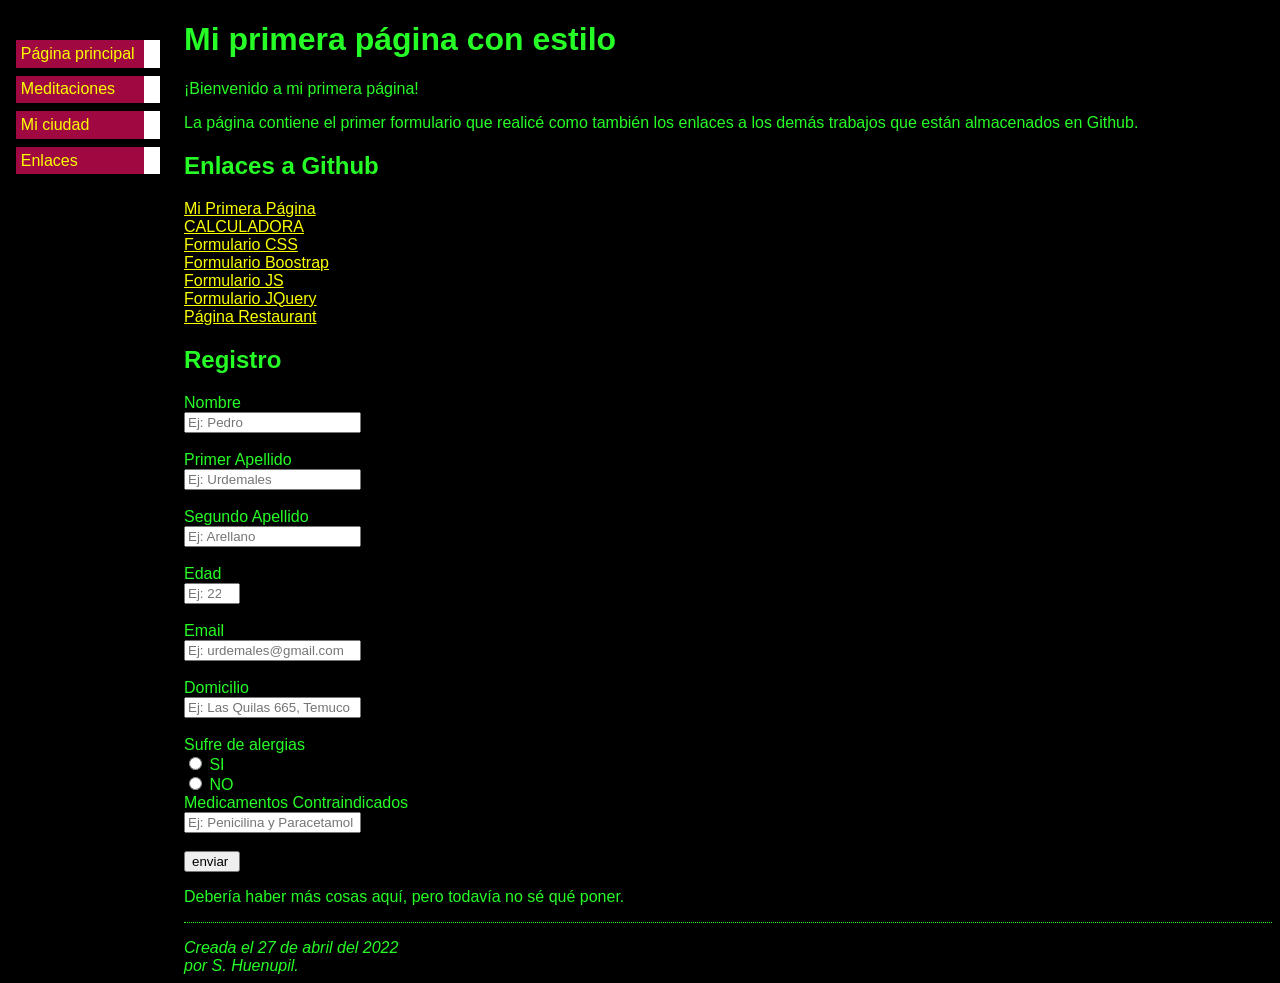
<file: index.html>
<!DOCTYPE html PUBLIC "-//W3C//DTD HTML 4.01//EN">
<html>

<head>
  <title>Mi primera página con estilo</title>
  <link rel="stylesheet" href="miestilo.css">
</head>

<body>

  <!-- Menú de navegación del sitio -->
  <ul class="navbar">
    <li><a href="indice.html">Página principal</a>
    <li><a href="meditaciones.html">Meditaciones</a>
    <li><a href="ciudad.html">Mi ciudad</a>
    <li><a href="enlaces.html">Enlaces</a>
  </ul>

  <!-- Contenido principal -->
  <h1>Mi primera página con estilo</h1>
  <section>
    <p>¡Bienvenido a mi primera página!</p>

    <p>La página contiene el primer formulario que realicé como también los enlaces a los demás trabajos 
      que están almacenados en Github.
    </p>

    <h2>Enlaces a Github</h2>

    <a href="Mi Primera Página/MiPrimeraPágina.html">Mi Primera Página</a><br>
    <a href="Calculadora/CALCULADORA/index.html">CALCULADORA</a><br>
    <a href="Formulario CSS/Formulario CSS.html">Formulario CSS</a><br>
    <a href="Formulario Boostrap/Formulario Boostrap.html">Formulario Boostrap</a><br>
    <a href="Formulario Registro JS/Formulario Registro JS.html">Formulario JS</a><br>
    <a href="Formulario Registro JQuery/Formulario Registro JQuery.html">Formulario JQuery</a><br>
    <a href="Página Restaurant - Nabar, Boostrap, JS/Boostrap 2 header.html">Página Restaurant</a>
    

  </section>

  <!-- Formulario -->
  <aside>
    <h2>Registro</h2>
    <form name="Registro" id="Registro" method="get" autocomplete="off">
      <label for="Nombre">Nombre</label><br>
      <input type="text" required placeholder="Ej: Pedro" title="Escriba su primer nombre" name="Nombre" id="Nombre"><br><br>


      <label for="Primer apellido">Primer Apellido</label><br>
      <input type="text" required placeholder="Ej: Urdemales" title="Escriba su primer apellido" su primer apellido"
        name="Primer apellido" id="Primer apellido"><br><br>

      <label for="Segundo apellido">Segundo Apellido</label><br>
      <input type="text" required placeholder="Ej: Arellano" title="Escriba su segundo apellido" name="Segundo apellido"
        id="Segundo apellido"><br><br>

      <label for="Edad">Edad</label><br>
      <input type="number" min="1" max="100" required placeholder="Ej: 22" title="Seleccione o escriba su edad" name="Edad" id="Edad"><br><br>

      <label for="Email">Email</label><br>
      <input type="email" required placeholder="Ej: urdemales@gmail.com" title="Escriba su dirección de email" name="Email"
        id="Email"><br><br>

      <label for="Dom">Domicilio</label><br>
      <input type="text" required placeholder="Ej: Las Quilas 665, Temuco"
        title="Especifique su dirección con: calle, número y ciudad" name="Dom" id="Dom"><br><br>

      <label for="aler">Sufre de alergias</label><br>
      <input type="radio" name=opción value="1"> SI<br>
      <input type="radio" name=opción value="2"> NO<br>
    

      <label for="Meds">Medicamentos Contraindicados</label><br>
      <input type="text" required placeholder="Ej: Penicilina y Paracetamol"
        title="En caso de no tener Medicamentos Contraindicados, solo escribir 'NO'" name="Meds" id="Meds"><br><br>

      <input type="submit" value="enviar ">
    </form>
  </aside>



  <p>Debería haber más cosas aquí, pero todavía no sé
    qué poner.

    <!-- fecha y creador -->
  <address>Creada el 27 de abril del 2022
    <br>por S. Huenupil.
  </address>

</body>

</html>
</file>
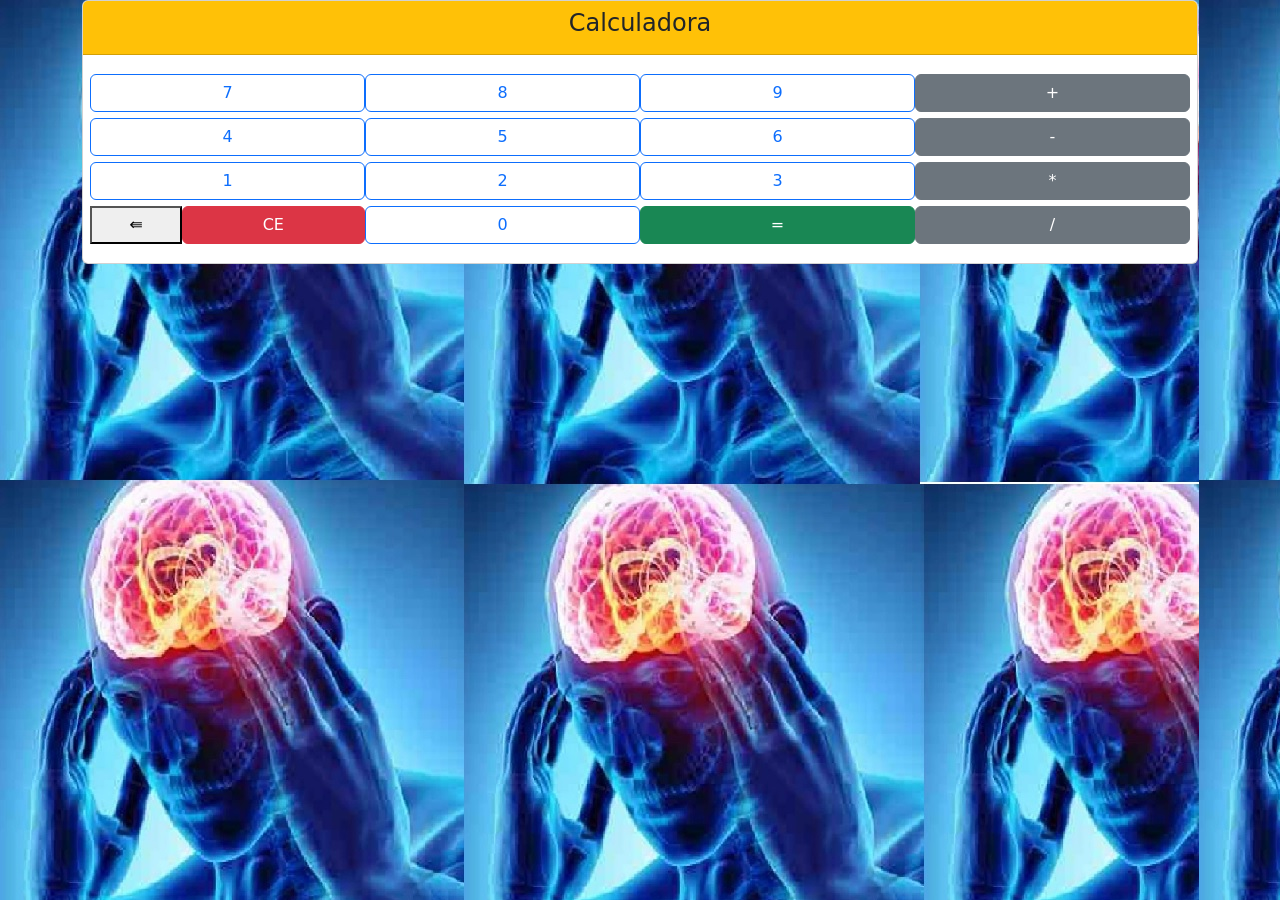
<file: Calculadora/CALCULADORA/index.html>
<!DOCTYPE html>
<html lang="es">

<head>
	<meta charset="UTF-8">
	<title>Calculadora</title>
	<meta name="viewport" 
	content="width=device-width, user-scalable=no, initial-scale=1.0, maximum-scale=1.0, minimum-scale=1.0">
	<link href="https://cdn.jsdelivr.net/npm/bootstrap@5.1.3/dist/css/bootstrap.min.css" 
	rel="stylesheet" integrity="sha384-1BmE4kWBq78iYhFldvKuhfTAU6auU8tT94WrHftjDbrCEXSU1oBoqyl2QvZ6jIW3" 
	crossorigin="anonymous">
	<script type="text/javascript" src="calculadora.js"></script>
	
</head>

<body background="data.jpg" onload="loescrito();">
	<div class="container" >
		<div class="card">
			<div class="card-header bg-warning">
				<h4 align=center>Calculadora</h4>
				
				<div class="input-group input-group-sm row">
 					 <span class="input-group-addon col-lg-12" id="resultado"></span>
  				</div>
			</div>	
			<div class="card-body">
				<div class="row" style="padding: 3px;">
					<button id="siete" type="button" class="btn btn-outline-primary col-lg-3 col-md-3 col-xs-3">7</button>
					<button id="ocho" type="button" class="btn btn-outline-primary col-lg-3 col-md-3 col-xs-3">8</button>
					<button id="nueve" type="button" class="btn btn-outline-primary col-lg-3 col-md-3 col-xs-3">9</button>
					<button id="suma" type="button" class="btn btn-secondary col-lg-3 col-md-3 col-xs-3">+</button>
				</div>
				<div class="row" style="padding: 3px;">
					<button id="cuatro" type="button" class="btn btn-outline-primary col-lg-3 col-md-3 col-xs-3">4</button>
					<button id="cinco" type="button" class="btn btn-outline-primary col-lg-3 col-md-3 col-xs-3">5</button>
					<button id="seis" type="button" class="btn btn-outline-primary col-lg-3 col-md-3 col-xs-3">6</button>
					<button id="resta" type="button" class="btn btn-secondary col-lg-3 col-md-3 col-xs-3">-</button>
				</div>
				<div class="row" style="padding: 3px;">
					<button id="uno" type="button" class="btn btn-outline-primary col-lg-3 col-md-3 col-xs-3">1</button>
					<button id="dos" type="button" class="btn btn-outline-primary col-lg-3 col-md-3 col-xs-3">2</button>
					<button id="tres" type="button" class="btn btn-outline-primary col-lg-3 col-md-3 col-xs-3">3</button>
					<button id="multiplicacion" type="button" class="btn btn-secondary col-lg-3 col-md-3 col-xs-3">*</button>
				</div>
				<div class="row" style="padding: 3px;">
					<button id="borrar" type="button" class="bi bi-arrow-left col-lg-1 col-md-1 col-xs-1">&lAarr;</button>
					<button id="reset" type="button" class="btn btn-danger col-lg-2 col-md-2 col-xs-2">CE</button>
					<button id="cero" type="button" class="btn btn-outline-primary col-lg-3 col-md-3 col-xs-3">0</button>
					<button id="igual" type="button" class="btn btn-success col-lg-3 col-md-3 col-xs-3">=</button>
					<button id="division" type="button" class="btn btn-secondary col-lg-3 col-md-3 col-xs-3">/</button>
				</div>
			</div>
		</div>
	</div>
</body>
</html>
</file>
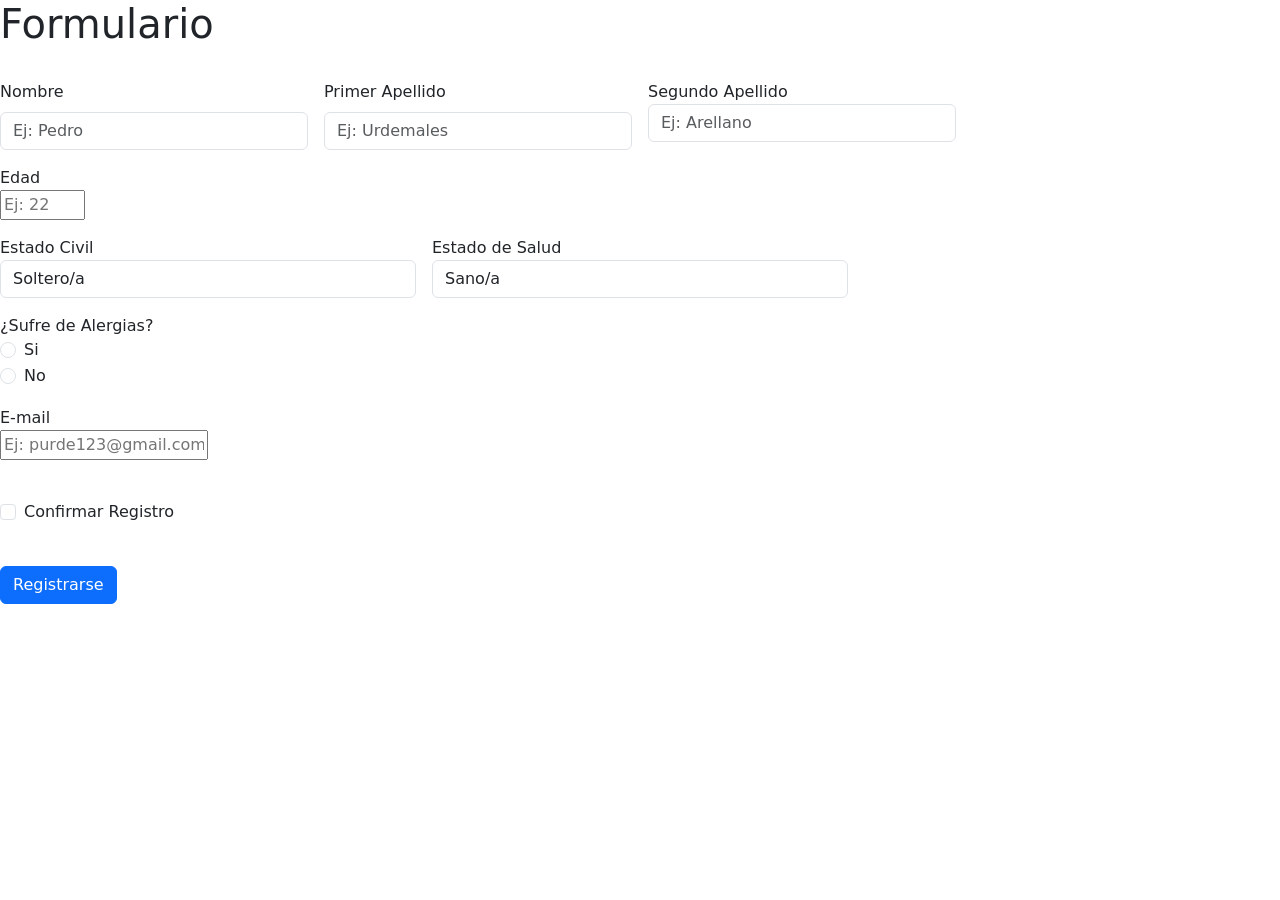
<file: Formulario Boostrap/Formulario Boostrap.html>
<!-- Tarea 3 -->

<!doctype html>
<html lang="en">

<head>
    <!-- Required meta tags -->
    <meta charset="utf-8">
    <meta name="viewport" content="width=device-width, initial-scale=1">

    <!-- Bootstrap CSS -->
    <link href="https://cdn.jsdelivr.net/npm/bootstrap@5.1.3/dist/css/bootstrap.min.css" rel="stylesheet"
        integrity="sha384-1BmE4kWBq78iYhFldvKuhfTAU6auU8tT94WrHftjDbrCEXSU1oBoqyl2QvZ6jIW3" crossorigin="anonymous">

    <title>Datos</title>
</head>

<body>

    <h1>Formulario</h1><br>

    <!-- Option 1: Bootstrap Bundle with Popper -->
    <script src="https://cdn.jsdelivr.net/npm/bootstrap@5.1.3/dist/js/bootstrap.bundle.min.js"
        integrity="sha384-ka7Sk0Gln4gmtz2MlQnikT1wXgYsOg+OMhuP+IlRH9sENBO0LRn5q+8nbTov4+1p"
        crossorigin="anonymous"></script>



    <form class="row g-3">
        <div class="col-md-3">
            <label for="Nombre" class="form-label">Nombre</label>
            <input type="text" class="form-control" required placeholder="Ej: Pedro" title="Escriba su primer nombre"
                name="Nombre" id="Nombre">
            <div class="valid-feedback">
                Bien!
            </div>
        </div>


        <div class="col-md-3">
            <label for="Primer apellido" class="form-label">Primer Apellido</label>
            <input type="text" class="form-control" required placeholder="Ej: Urdemales"
                title="Escriba su primer apellido" name="Primer apellido" id="Primer apellido">
            <div class="valid-feedback">
                Bien!
            </div>
        </div>


        <div class="col-md-3">
            <label for="Segundo apellido">Segundo Apellido</label>
            <input type="text" class="form-control" required placeholder="Ej: Arellano"
                title="Escriba su segundo apellido" name="Segundo apellido" id="Segundo apellido">
            <div class="valid-feedback">
                Bien!
            </div>
        </div>


        <div class="col-md4">
            <div><label for="Edad">Edad</label><br>
                <input type="number" min="18" max="100" required placeholder="Ej: 22"
                    title="Seleccione o escriba su edad" name="Edad" id="Edad">
            </div>
        </div>

        <div class="col-md-4">
            <div class="form-group">
                <label for="Estado Civil">Estado Civil</label>
                <select class="form-control">

                    <option>Soltero/a</option>
                    <option>Casado/a</option>
                    <option>Viudo/a</option>
                    <option>Divorciado/a</option>
                </select>
            </div>
        </div><br>
        <div class="col-md-4">
            <div class="form-group">
                <label for="Estado de Salud">Estado de Salud</label>
                <select class="form-control">

                    <option>Sano/a</option>
                    <option>Enfermo/a</option>

                </select>
            </div>
        </div><br>

        <div class="form group">
            <label class="form-check-label" for="Alergias">¿Sufre de Alergias?</label>

            <div class="form-check">

                <input class="form-check-input" type="radio" name="CasillaElegir" id="respuestasi">
                <label class="form-check-label" for="respuestasi">
                    Si
                </label>
            </div>

            <div class="form-check">

                <input class="form-check-input" type="radio" name="CasillaElegir" id="respuestano">
                <label class="form-check-label" for="respuestano">
                    No
                </label>
            </div>
        </div><br>

        <div class="form-row">
            <div class="col-md-6">
                <div><label for="E-mail">E-mail</e-mail></label><br>
                    <input type="email" required placeholder="Ej: purde123@gmail.com"
                        title="Escibra su dirección de e-mail" name="E-mail" id="E-mail"><br><br>
                </div>
            </div>
        </div>
        <div class="col-12">
            <div class="form-check">
                <label for="form-check-input" for="CasillaConfirm">
                    Confirmar Registro</label>
                <input class="form-check-input" type="checkbox" id="CasillaConfirm" required><br><br>
                <div class="invalid-feedback">
                    Debes Confirmar el Registro antes de continuar.
                </div>
            </div>
        </div>
        <div><button type="submit" class="btn btn-primary">Registrarse</button>

        </div>

    </form>
</body>
</file>
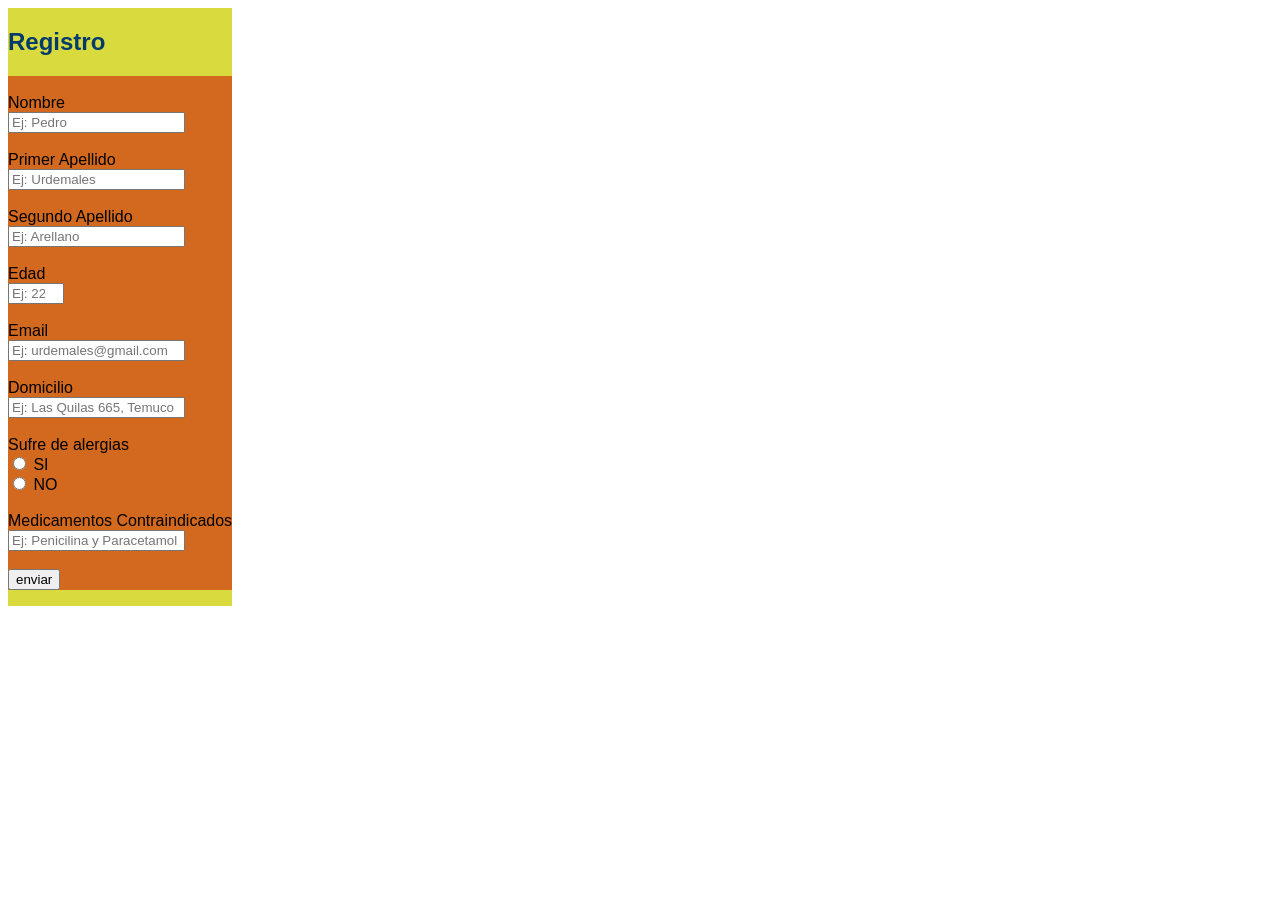
<file: Formulario CSS/Formulario CSS.html>
<html>
    
<!-- Formulario -->

<style type="text/css">
  section {font-family: Verdana, Geneva, Tahoma, sans-serif;
    color: rgb(1, 59, 107);
    background-color: #d8da3d; position:absolute;
  }
  form {font-family: Arial, Helvetica, sans-serif;
  color: rgb(0, 0, 0); background-color: chocolate;}
    
</style>


<section>
    <h2>Registro</h2>
    
    <form name="Registro" id="Registro" method="get" autocomplete="off">
      <br><label for="Nombre">Nombre</label><br>
      <input type="text" required placeholder="Ej: Pedro" title="Escriba su primer nombre" name="Nombre" id="Nombre"><br><br>
      <form>
        <div class="form-row">
          <div class="col-md-4 mb-3">

      <label for="Primer apellido">Primer Apellido</label><br>
      <input type="text" required placeholder="Ej: Urdemales" title="Escriba su primer apellido" su primer apellido"
        name="Primer apellido" id="Primer apellido"><br><br>

      <label for="Segundo apellido">Segundo Apellido</label><br>
      <input type="text" required placeholder="Ej: Arellano" title="Escriba su segundo apellido" name="Segundo apellido"
        id="Segundo apellido"><br><br>

      <label for="Edad">Edad</label><br>
      <input type="number" min="18" max="100" required placeholder="Ej: 22" title="Seleccione o escriba su edad" name="Edad" id="Edad"><br><br>

      <label for="Email">Email</label><br>
      <input type="email" required placeholder="Ej: urdemales@gmail.com" title="Escriba su dirección de email" name="Email"
        id="Email"><br><br>

      <label for="Dom">Domicilio</label><br>
      <input type="text" required placeholder="Ej: Las Quilas 665, Temuco"
        title="Especifique su dirección con: calle, número y ciudad" name="Dom" id="Dom"><br><br>

      <label for="aler">Sufre de alergias</label><br>
      <input type="radio" name=opción value="1"> SI<br>
      <input type="radio" name=opción value="2"> NO<br><br>
    

      <label for="Meds">Medicamentos Contraindicados</label><br>
      <input type="text" required placeholder="Ej: Penicilina y Paracetamol"
        title="En caso de no tener Medicamentos Contraindicados, solo escribir 'NO'" name="Meds" id="Meds"><br><br>

      <input type="submit" value="enviar" name="enviar" id="enviar">

    </form>
 </section>

  </html>
</file>
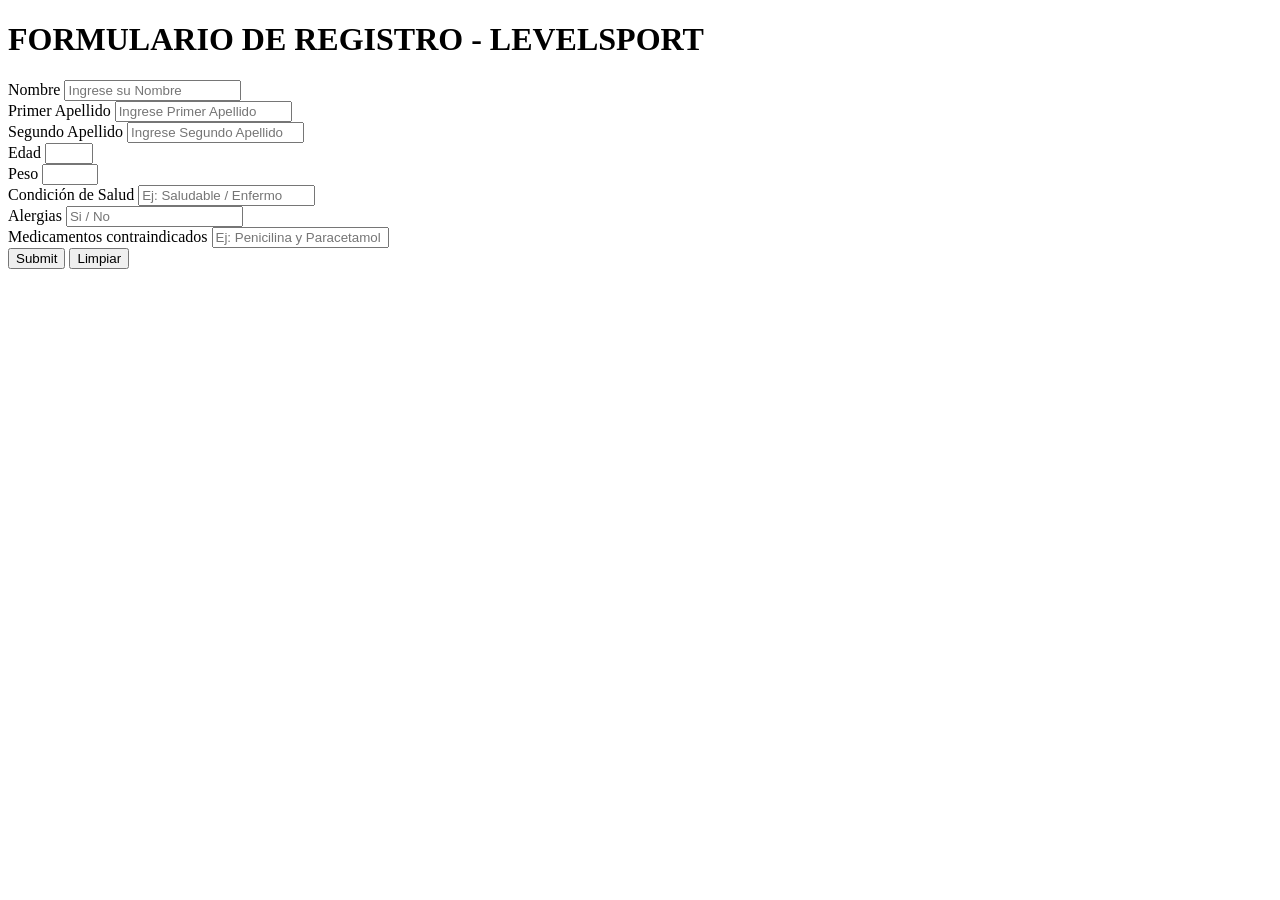
<file: Formulario Registro JS/Formulario Registro JS.html>
<!DOCTYPE html>
<html>

<head>

</head>

<body>
    <h1>FORMULARIO DE REGISTRO - LEVELSPORT</h1>


    <form>
        <div class="row">

            <div class="col col-md-3">
                <label for="nombre">Nombre</label>
                <input id="nombre" type="text" name="nombre" placeholder="Ingrese su Nombre" required>
            </div>


            <div class="col col-md-3">
                <label for="apellido1">Primer Apellido</label>
                <input id="apellido1" type="text" name="apellido1" placeholder="Ingrese Primer Apellido" required>
            </div>

            <div class="col col-md-3">
                <label for="apellido2">Segundo Apellido</label>
                <input type="text" name="apellido2" id="apellido2" placeholder="Ingrese Segundo Apellido" required>
            </div>

            <div class="col col-md-3">
                <label for="edad">Edad</label>
                <input id="edad" type="number" name="edad" min="12" max="80" required title="Seleccione o escriba su edad">
            </div>

            <div class="col col-md-3">
                <label for="peso">Peso</label>
                <input id="peso" type="number" min="30" max="150" name="peso" required title="Seleccione o escriba su peso"><br>
            </div>

            <div class="col col-md-3">
                <label for="condicsalud">Condición de Salud</label>
                <input id="condicsalud" type="text" name="condicsalud" placeholder="Ej: Saludable / Enfermo" required>
            </div>

            <div class="col col-md-3">

                <label for="alergias">Alergias</label>
                <input type="text" name="alergias" id="alergias" placeholder="Si / No" required>
            </div>


            <div class="col col-md-3">

                <label for="medicamentos">Medicamentos contraindicados</label>
                <input type="text" name="medicamentos" id="medicamentos" placeholder="Ej: Penicilina y Paracetamol" required>
            </div>

            <input id="boton" type="submit">
            <input id="reset" type="reset" value="Limpiar">

        </div>

    </form>

    <script defer src="logica1.js"></script>


</body>


</html>
</file>
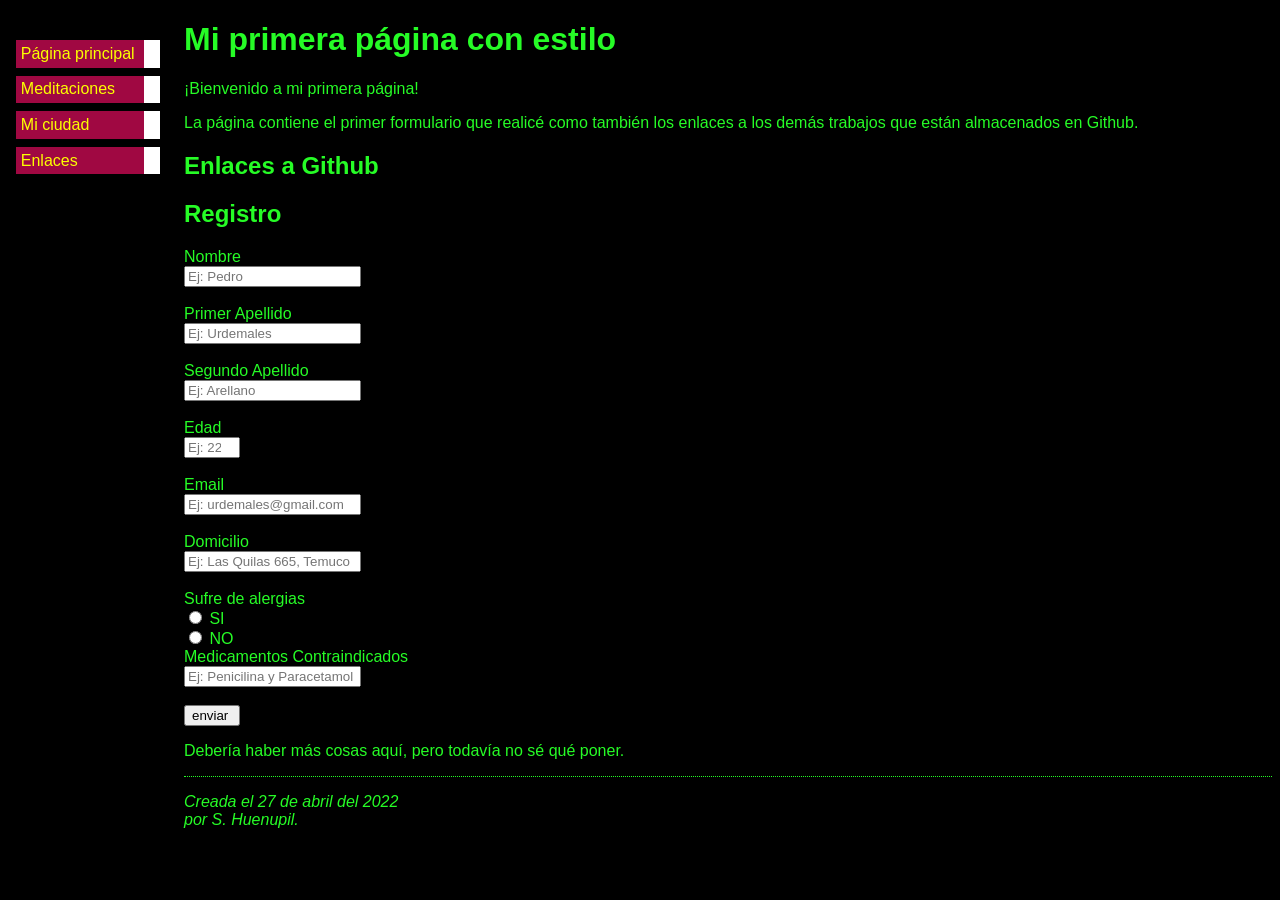
<file: Mi Primera Página/MiPrimeraPágina.html>
<!DOCTYPE html PUBLIC "-//W3C//DTD HTML 4.01//EN">
<html>

<head>
  <title>Mi primera página con estilo</title>
  <link rel="stylesheet" href="miestilo.css">
</head>

<body>

  <!-- Menú de navegación del sitio -->
  <ul class="navbar">
    <li><a href="indice.html">Página principal</a>
    <li><a href="meditaciones.html">Meditaciones</a>
    <li><a href="ciudad.html">Mi ciudad</a>
    <li><a href="enlaces.html">Enlaces</a>
  </ul>

  <!-- Contenido principal -->
  <h1>Mi primera página con estilo</h1>
  <section>
    <p>¡Bienvenido a mi primera página!</p>

    <p>La página contiene el primer formulario que realicé como también los enlaces a los demás trabajos 
      que están almacenados en Github.
    </p>

    <h2>Enlaces a Github</h2>

    <a href=""></a>
    

  </section>

  <!-- Formulario -->
  <aside>
    <h2>Registro</h2>
    <form name="Registro" id="Registro" method="get" autocomplete="off">
      <label for="Nombre">Nombre</label><br>
      <input type="text" required placeholder="Ej: Pedro" title="Escriba su primer nombre" name="Nombre" id="Nombre"><br><br>


      <label for="Primer apellido">Primer Apellido</label><br>
      <input type="text" required placeholder="Ej: Urdemales" title="Escriba su primer apellido" su primer apellido"
        name="Primer apellido" id="Primer apellido"><br><br>

      <label for="Segundo apellido">Segundo Apellido</label><br>
      <input type="text" required placeholder="Ej: Arellano" title="Escriba su segundo apellido" name="Segundo apellido"
        id="Segundo apellido"><br><br>

      <label for="Edad">Edad</label><br>
      <input type="number" min="1" max="100" required placeholder="Ej: 22" title="Seleccione o escriba su edad" name="Edad" id="Edad"><br><br>

      <label for="Email">Email</label><br>
      <input type="email" required placeholder="Ej: urdemales@gmail.com" title="Escriba su dirección de email" name="Email"
        id="Email"><br><br>

      <label for="Dom">Domicilio</label><br>
      <input type="text" required placeholder="Ej: Las Quilas 665, Temuco"
        title="Especifique su dirección con: calle, número y ciudad" name="Dom" id="Dom"><br><br>

      <label for="aler">Sufre de alergias</label><br>
      <input type="radio" name=opción value="1"> SI<br>
      <input type="radio" name=opción value="2"> NO<br>
    

      <label for="Meds">Medicamentos Contraindicados</label><br>
      <input type="text" required placeholder="Ej: Penicilina y Paracetamol"
        title="En caso de no tener Medicamentos Contraindicados, solo escribir 'NO'" name="Meds" id="Meds"><br><br>

      <input type="submit" value="enviar ">
    </form>
  </aside>



  <p>Debería haber más cosas aquí, pero todavía no sé
    qué poner.

    <!-- fecha y creador -->
  <address>Creada el 27 de abril del 2022
    <br>por S. Huenupil.
  </address>

</body>

</html>
</file>
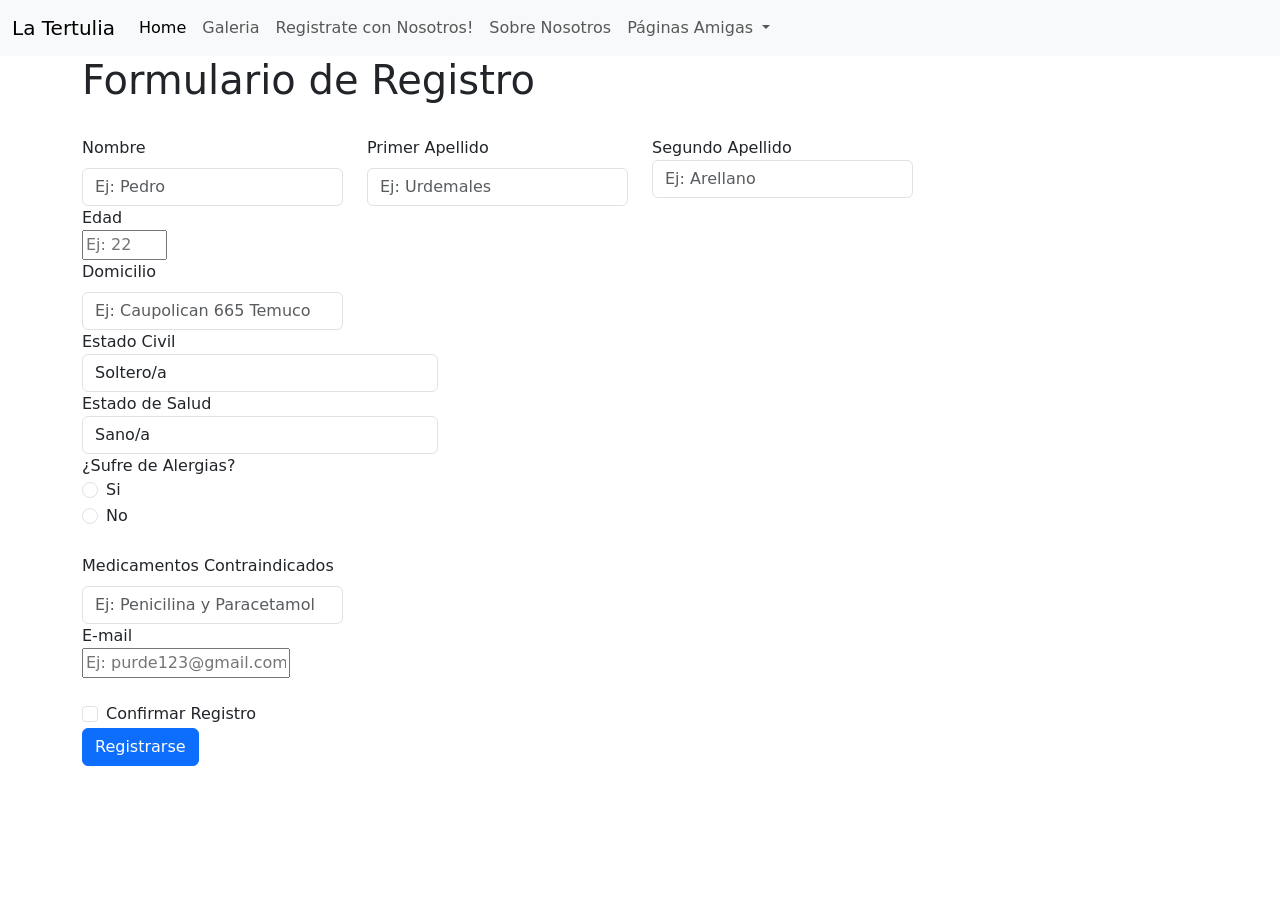
<file: Página Restaurant - Nabar, Boostrap, JS/formulario.html>
<!DOCTYPE html>
<html lang="en">
<head>
    <meta charset="UTF-8">
    <meta http-equiv="X-UA-Compatible" content="IE=edge">
    <meta name="viewport" content="width=device-width, initial-scale=1.0">
    <title>Formulario de Registro</title>
    <link href="https://cdn.jsdelivr.net/npm/bootstrap@5.1.3/dist/css/bootstrap.min.css" rel="stylesheet"
    integrity="sha384-1BmE4kWBq78iYhFldvKuhfTAU6auU8tT94WrHftjDbrCEXSU1oBoqyl2QvZ6jIW3" crossorigin="anonymous" />

    <script src="https://cdn.jsdelivr.net/npm/bootstrap@5.1.3/dist/js/bootstrap.bundle.min.js"
        integrity="sha384-ka7Sk0Gln4gmtz2MlQnikT1wXgYsOg+OMhuP+IlRH9sENBO0LRn5q+8nbTov4+1p"
        crossorigin="anonymous"></script>
</head>
<body>
<header>
    <nav class="navbar navbar-expand-lg navbar-light bg-light">
        <div class="container-fluid">
          <a class="navbar-brand" href="Boostrap 2 header.html">La Tertulia</a>
          <button class="navbar-toggler" type="button" data-bs-toggle="collapse" data-bs-target="#navbarNavAltMarkup" 
          aria-controls="navbarNavAltMarkup" aria-expanded="false" aria-label="Toggle navigation">
            <span class="navbar-toggler-icon"></span>
          </button>
          
          <div class="collapse navbar-collapse" id="navbarNavAltMarkup">
            <div class="navbar-nav">
              <a class="nav-link active" aria-current="page" href="Boostrap 2 header.html">Home</a>
              <a class="nav-link" href="galeria.html">Galeria</a>
              <a class="nav-link" href="formulario.html">Registrate con Nosotros!</a>
              <a class="nav-link" href="Sobre Nosotros.html">Sobre Nosotros</a>
              <li class="nav-item dropdown">
                <a class="nav-link dropdown-toggle" href="#" id="navbarDropdownMenuLink" 
                role="button" data-bs-toggle="dropdown" aria-expanded="false">
                  Páginas Amigas
                </a>
                <ul class="dropdown-menu" aria-labelledby="navbarDropdownMenuLink">
                  <li><a class="dropdown-item" href="https://dalealbo.cl/colocolo">DaleAlbo</a></li>
                  <li><a class="dropdown-item" href="https://educacioncontinua-otec.aiep.cl/login/index.php">AIEP Ed. Continua</a></li>
                </ul>
              </li>
            </div>
          </div>
        </div>
      </nav>
    </header>
    <main class="container">
      
    <h1>Formulario de Registro</h1><br>

    <!-- Option 1: Bootstrap Bundle with Popper -->
    
    <form>
        <div class="row">   
        <div class="col col-md-3">
                <label for="Nombre" class="form-label">Nombre</label>
                <input type="text" class="form-control" 
                required placeholder="Ej: Pedro"
                title="Escriba su primer nombre" name="Nombre" 
                id="Nombre">
                
            </div>


            <div class="col col-md-3">
                <label for="Primerapellido" class="form-label">Primer Apellido</label>
                <input type="text" class="form-control" 
                required placeholder="Ej: Urdemales"
                title="Escriba su primer apellido" name="Primer apellido" 
                id="Primerapellido">
                
            </div>


            <div class="col col-md-3">
                <label for="Segundoapellido">Segundo Apellido</label>
                <input type="text" class="form-control" 
                required placeholder="Ej: Arellano"
                title="Escriba su segundo apellido" name="Segundo apellido" 
                id="Segundoapellido">
                 
                </div>
              </div>

              <div class="row">
        <div class="col-md4">
            <div><label for="Edad">Edad</label><br>
                <input type="number" min="1" max="100" required placeholder="Ej: 22"
                    title="Seleccione o escriba su edad" 
                    name="Edad" id="Edad">
            </div>
        </div>
      </div>

      <div class="row">
        <div class="col-md-3">
          <label for="Domicilio" class="form-label">Domicilio</label>
          <input type="text" class="form-control" 
          required placeholder="Ej: Caupolican 665 Temuco"
          title="Escriba su Domicilio y Ciudad" name="Domicilio" 
          id="Domicilio">
           </div>
          </div>

          <div class="row">
        <div class="col-md-4">
            <div class="form-group">
                <label for="Estado Civil">Estado Civil</label>
                <select class="form-control">

                    <option>Soltero/a</option>
                    <option>Casado/a</option>
                    <option>Viudo/a</option>
                    <option>Divorciado/a</option>
                </select>
            </div>
        </div>

      </div>

      <div class="row">
        <div class="col-md-4">
            <div class="form-group">
                <label for="Estado de Salud">Estado de Salud</label>
                <select class="form-control">

                    <option>Sano/a</option>
                    <option>Enfermo/a</option>
                    
                </select>
            </div>
        </div><br>    
      </div>

        <div class="form group">
            <label class="form-check-label" 
              for="Alergias">¿Sufre de Alergias?</label>
              
        

        <div class="form-check">
              
              <input class="form-check-input" type="radio" name="CasillaElegir" id="respuestasi" required>
                <label class="form-check-label" for="respuestasi">
                  Si
                </label>
              </div>
              
              <div class="form-check">
              
                <input class="form-check-input" type="radio" name="CasillaElegir" id="respuestano" required>
                <label class="form-check-label" for="respuestano">
                  No
                </label>
            </div>
         </div><br>

         <div class="row">
          <div class="col-md-3">
            <label for="Medicamentos" class="form-label">Medicamentos Contraindicados</label>
            <input type="text" class="form-control" 
            required placeholder="Ej: Penicilina y Paracetamol"
            title="Escriba el o los medicamentos contraindicados" name="Medicamentos" 
            id="Medicamentos">
             </div>
             
         </div>
       
        <div class="form-row">
        <div class="col-md-6">
            <div><label for="Email">E-mail</e-mail></label><br>
                <input type="email" required 
                placeholder="Ej: purde123@gmail.com" 
                title="Escibra su dirección de e-mail"
                    name="Email" id="Email"><br><br>
            </div>
        </div>
        </div>
        <div class="col-12">
        <div class="form-check">
            <label for="form-check-input" 
            for="CasillaConfirm">
                Confirmar Registro</label>
                <input class="form-check-input" 
                type="checkbox" 
                id="CasillaConfirm" required><br>
                <div class="invalid-feedback">
                    Debes Confirmar el Registro antes de continuar.
        </div>
        </div>
        </div>
        <div><button type="submit" class="btn btn-primary">Registrarse</button>

        </div>

    </form>
  </main>
    <script src="validar.js"></script>
</body>
</html>
</file>
<file: miestilo.css>
body {
    padding-left: 11em;

    font-family: -apple-system, BlinkMacSystemFont, 'Segoe UI', Roboto, Oxygen, Ubuntu, Cantarell, 'Open Sans', 'Helvetica Neue', sans-serif;
  color: rgb(38, 252, 38);
  background-color: #000000 }

  ul.navbar {
    list-style-type: none;
padding: 0;
margin: 0;
position: absolute;
top: 2em;
left: 1em;
width: 9em }
  
h1 {
font-family: 'Gill Sans', 'Gill Sans MT', Calibri, 'Trebuchet MS', sans-serif}
     
ul.navbar li {
background: rgb(160, 8, 66);
margin: 0.5em 0;
padding: 0.3em;
border-right: 1em solid rgb(255, 255, 255) }


ul.navbar a {
text-decoration: none }
a:link {
  color: rgb(251, 255, 0) }
a:visited {
color: purple }
address {
margin-top: 1em;
padding-top: 1em;
border-top: thin dotted }
</file>
<file: Mi Primera Página/miestilo.css>
body {
    padding-left: 11em;

    font-family: -apple-system, BlinkMacSystemFont, 'Segoe UI', Roboto, Oxygen, Ubuntu, Cantarell, 'Open Sans', 'Helvetica Neue', sans-serif;
  color: rgb(38, 252, 38);
  background-color: #000000 }

  ul.navbar {
    list-style-type: none;
padding: 0;
margin: 0;
position: absolute;
top: 2em;
left: 1em;
width: 9em }
  
h1 {
font-family: 'Gill Sans', 'Gill Sans MT', Calibri, 'Trebuchet MS', sans-serif}
     
ul.navbar li {
background: rgb(160, 8, 66);
margin: 0.5em 0;
padding: 0.3em;
border-right: 1em solid rgb(255, 255, 255) }


ul.navbar a {
text-decoration: none }
a:link {
  color: rgb(251, 255, 0) }
a:visited {
color: purple }
address {
margin-top: 1em;
padding-top: 1em;
border-top: thin dotted }
</file>
